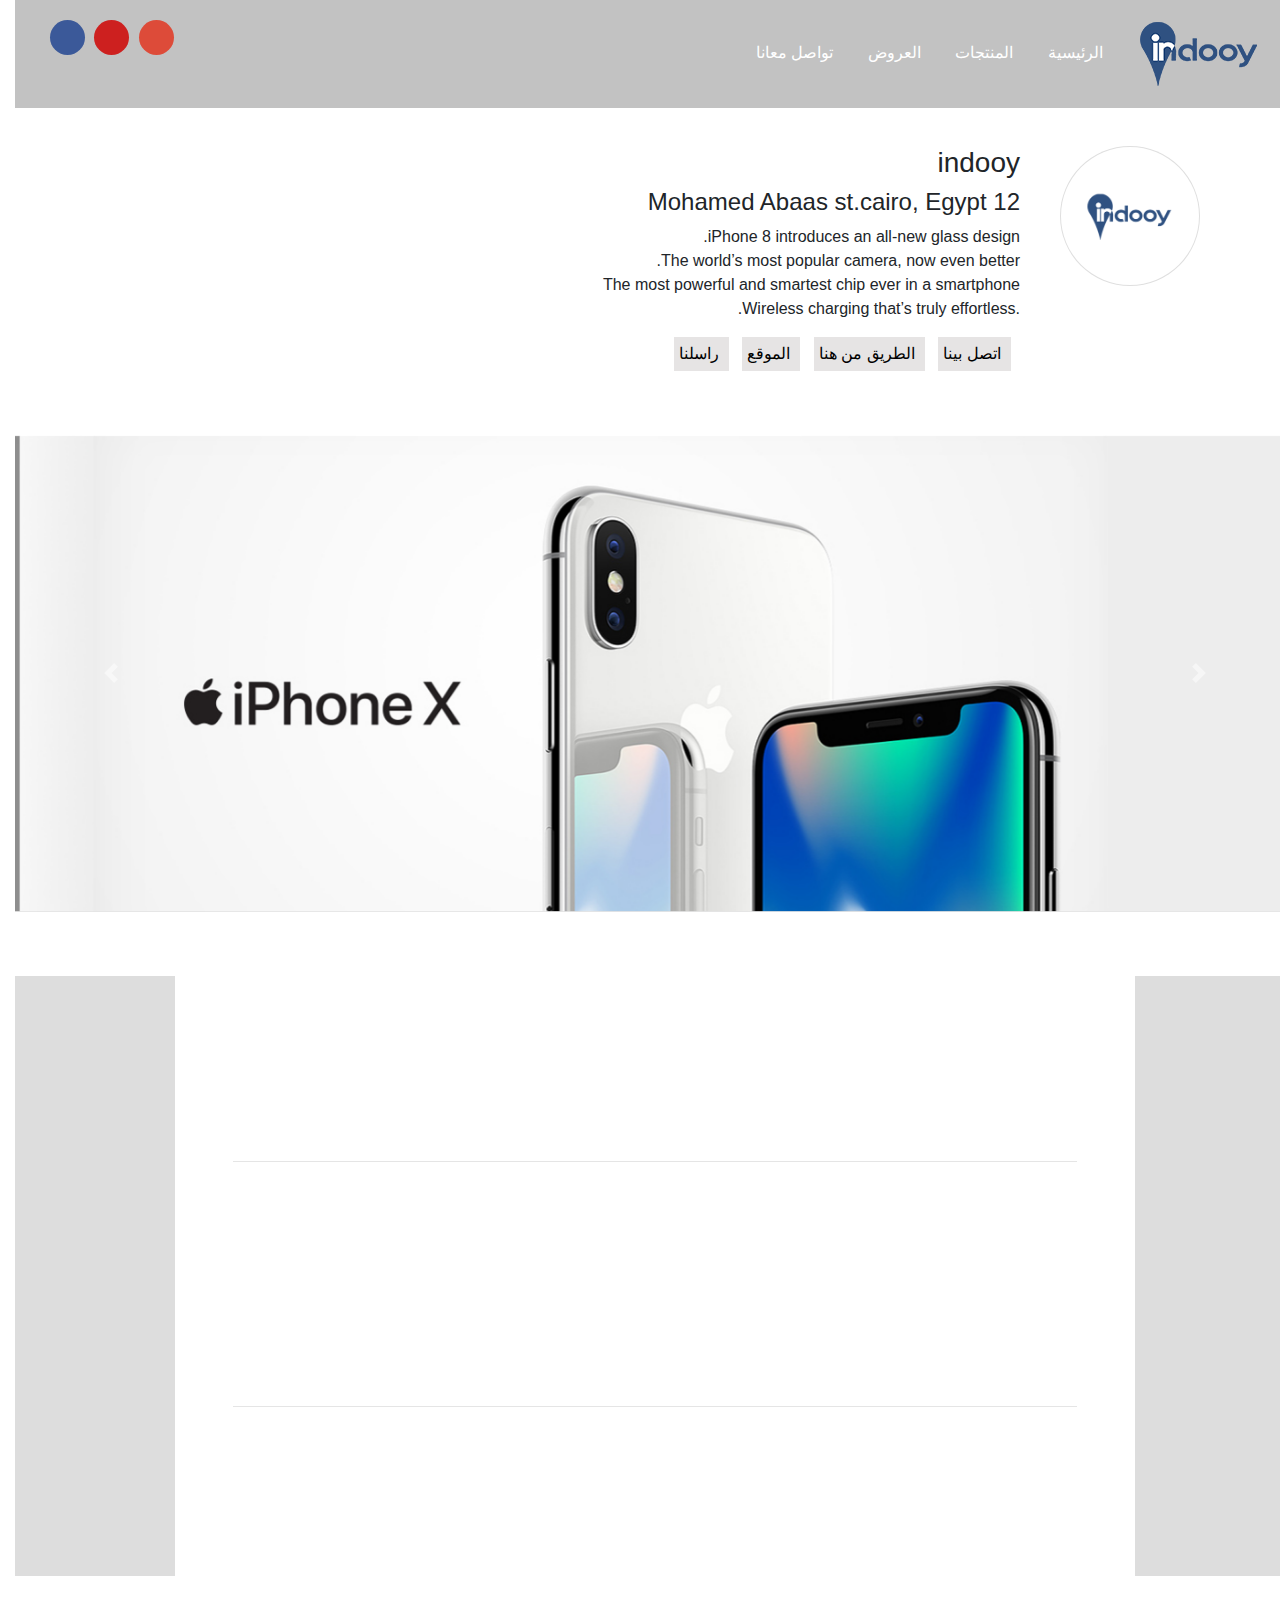
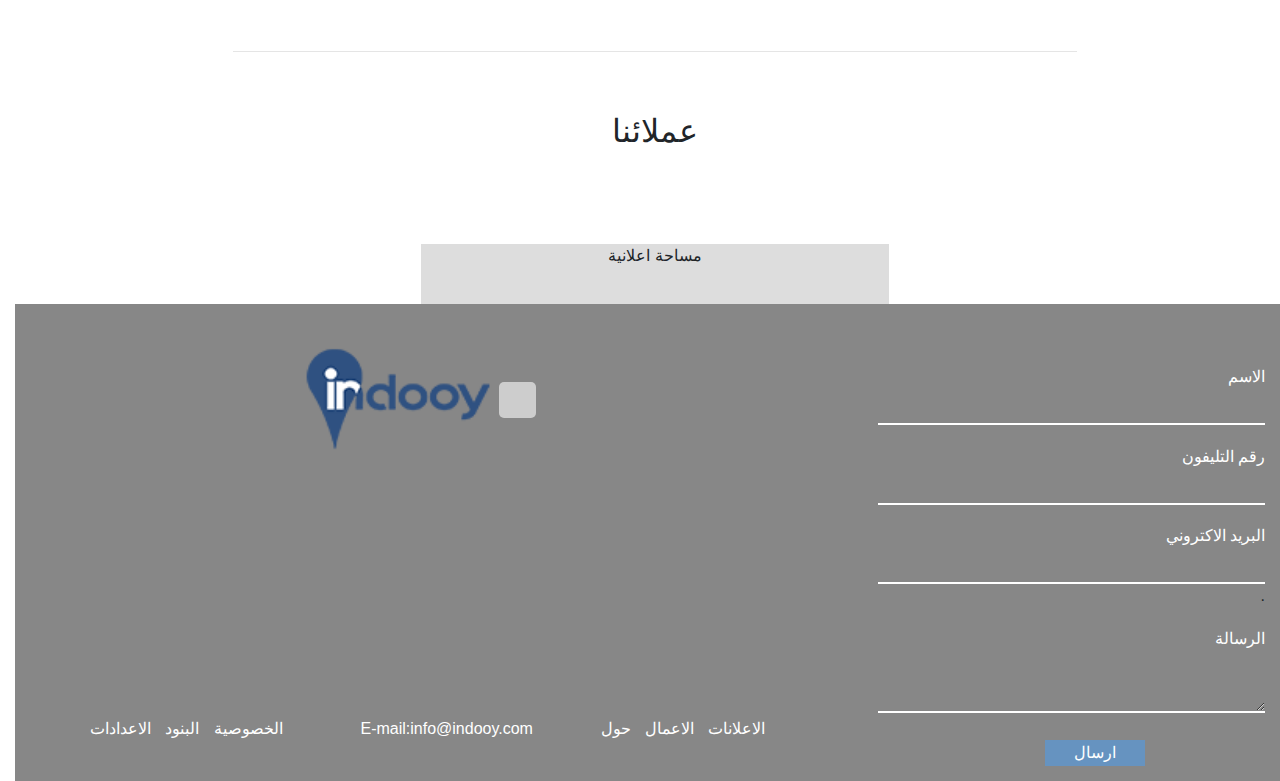
<file: index.html>
<!doctype html>
<html dir="rtl">

<head>
    <meta charset="utf-8">
    <meta name="viewport" content="width=device-width, initial-scale=1, shrink-to-fit=no">
    <!-- Bootstrap CSS -->

    <link rel="stylesheet" href="https://maxcdn.bootstrapcdn.com/bootstrap/4.0.0/css/bootstrap.min.css" integrity="sha384-Gn5384xqQ1aoWXA+058RXPxPg6fy4IWvTNh0E263XmFcJlSAwiGgFAW/dAiS6JXm"
        crossorigin="anonymous">
    <link rel="stylesheet" href="https://use.fontawesome.com/releases/v5.1.0/css/all.css" integrity="sha384-lKuwvrZot6UHsBSfcMvOkWwlCMgc0TaWr+30HWe3a4ltaBwTZhyTEggF5tJv8tbt"
        crossorigin="anonymous">
    <link rel="stylesheet" href="./assets/css/owl.carousel.min.css">
    <link rel="stylesheet" href="./assets/css/owl.theme.default.css">
<link rel="stylesheet" href="./assets/css/animate.css">
    <link rel="stylesheet" href="./assets/css/MainStyle.css">
    <link rel="stylesheet" href="./assets/css/MainResponsive.css">
    <title>Indooy company</title>
</head>

<body>
    <section id="topbar">
        <div class="container-fluid">
            <div class="row">
                <div class="col-12">
                    <div class="menu">
                        <ul>

                                <li>
                                      <a href="./index.html"><img src="./assets/img/logo3.png" alt=""></a> 
                                    </li>
                            <li>
                                <a href="./index.html">الرئيسية</a>
                            </li>
                            <li>
                                <a href="./products.html">المنتجات</a>
                            </li>
                            <li>
                                <a href="">العروض</a>
                            </li>
                            <li>
                                <a href="">تواصل معانا</a>
                            </li>
                        </ul>

                    </div>
                    <div class="social_links">
                        <ul>

                            <li>
                                <a href="" class="googleplus">
                                    <i class="fab fa-google-plus-g"></i>
                                </a>
                            </li>
                            <li>
                                <a href="" class="youtube">
                                    <i class="fab fa-youtube"></i>
                                </a>
                            </li>
                            <li>
                                <a href="#" class="facebook">
                                    <i class="fab fa-facebook-f"></i>
                                </a>
                            </li>
                        </ul>

                    </div>


                </div>

            </div>
        </div>
    </section>


    <!-- start header -->
    <section id="header">
        <div class="container">
            <div class="row">
                <div class="col-2">
                    <div class="card-container">
                        <div class="card">
                            <div class="side">
                                <img src="./assets/img/Untitled-1.png" alt="">
                            </div>
                            <div class="side back">
                                <img src="./assets/img/7.png" alt="">
                            </div>
                        </div>
                    </div>
                </div>
                <div class="col-10">
                    <div class="company_info wow fadeInRightBig" data-wow-duration="1s" data-wow-delay="1s"  >
                        <h3>indooy</h3>
                        <h4>12 Mohamed Abaas st.cairo, Egypt</h4>
                        <p>iPhone 8 introduces an all‑new glass design.
                            <br> The world’s most popular camera, now even better.
                            <br> The most powerful and smartest chip ever in a smartphone
                            <br>.Wireless charging that’s truly effortless. </p>

                    </div>

                    <div class="company_contact">
                        <ul> 
                            <li class="wow fadeIn" data-wow-delay="1s">
                                <a href="">
                                    <i class="fas fa-phone"></i>
                                    اتصل بينا
                                </a>
                            </li>
                            <li class="wow fadeIn" data-wow-duration="1s" data-wow-delay="1.5s">
                                <a href="">
                                    <i class="fas fa-map-marker-alt"></i>
                                    الطريق من هنا
                                </a>
                            </li>
                            <li class="wow fadeIn" data-wow-duration="1s" data-wow-delay="2s">
                                <a href="">
                                    <i class="fas fa-globe-africa"></i>
                                    الموقع
                                </a>
                            </li>
                            <li class="wow fadeIn" data-wow-duration="1s" data-wow-delay="2.5s">
                                <a href="">
                                    <i class="fas fa-envelope"></i>
                                    راسلنا
                                </a>
                            </li>
                        </ul>

                    </div>

                </div>

            </div>
        </div>
    </section>


    <!-- start slider -->
    <section id="slider">
        <div id="carouselExampleControls" class="carousel slide carousel-fade" data-ride="carousel ">
            <div class="carousel-inner">
                <div class="carousel-item active">
                    <img class="d-block w-100" src="./assets/img/slider.jpg" alt="First slide">
                </div>
                <div class="carousel-item">
                    <img class="d-block w-100" src="./assets/img/slider.jpg" alt="Second slide">
                </div>
                <div class="carousel-item">
                    <img class="d-block w-100" src="./assets/img/slider.jpg" alt="Third slide">
                </div>
            </div>
            <a class="carousel-control-prev" href="#carouselExampleControls" role="button" data-slide="prev">
                <span class="carousel-control-prev-icon" aria-hidden="true"></span>
                <span class="sr-only">Previous</span>
            </a>
            <a class="carousel-control-next" href="#carouselExampleControls" role="button" data-slide="next">
                <span class="carousel-control-next-icon" aria-hidden="true"></span>
                <span class="sr-only">Next</span>
            </a>
        </div>
    </section>

    <!-- start content -->

    <section id="content">
        <div class="row">
            <div class="col-12">
                <div class="row">
                    <div class="col-2">
                        <div class="right_content"></div>
                    </div>

                    <div class="col-8">
                        <div class="row content_descrip">
                            <div class="col-12">

                                <div class="content_info  wow slideInDown" data-wow-delay="1s">
                                    <h2>من نحن</h2>
                                    <p> ¬¬¬شركة اندوى (اندوي مصر المحدودة) هي الناشر الرسمي للمنتجات التي تحمل علامة اندوى التجارية
                                        في مصر. تأسست اندوى عام 2018، كما تُعد المالك الوحيد للعلامات التجارية indooy™ ،وindooy.com™
                                        وmobile wave™ وmobilewave.com™ و™ في مصر. لقد تطورنا لنصبح شركة بحث محلية واقليمية
                                        ونسعى للعالمية بشكل اعلامى متعدد لنقدم لكم العديد من الحلول الإلكترونية المزيد
                                    </p>
                                </div>
                                <hr>
                            </div>


                            <div class="col-12">

                                <div class="content_info wow slideInDown" data-wow-duration="1s" data-wow-delay="1.5s">
                                    <h2>رؤيتنا</h2>
                                    <p> ¬¬¬شركة اندوى (اندوي مصر المحدودة) هي الناشر الرسمي للمنتجات التي تحمل علامة اندوى التجارية
                                        في مصر. تأسست اندوى عام 2018، كما تُعد المالك الوحيد للعلامات التجارية indooy™ ،وindooy.com™
                                        وmobile wave™ وmobilewave.com™ و™ في مصر. لقد تطورنا لنصبح شركة بحث محلية واقليمية
                                        ونسعى للعالمية بشكل اعلامى متعدد لنقدم لكم العديد من الحلول الإلكترونية المزيد
                                    </p>
                                </div>
                                <hr>
                            </div>


                            <div class="col-12">

                                <div class="content_info wow slideInDown"  data-wow-duration="1s" data-wow-delay="2s">
                                    <h2> مهمتنا</h2>
                                    <p> ¬¬¬شركة اندوى (اندوي مصر المحدودة) هي الناشر الرسمي للمنتجات التي تحمل علامة اندوى التجارية
                                        في مصر. تأسست اندوى عام 2018، كما تُعد المالك الوحيد للعلامات التجارية indooy™ ،وindooy.com™
                                        وmobile wave™ وmobilewave.com™ و™ في مصر. لقد تطورنا لنصبح شركة بحث محلية واقليمية
                                        ونسعى للعالمية بشكل اعلامى متعدد لنقدم لكم العديد من الحلول الإلكترونية المزيد
                                    </p>
                                </div>
                                <hr>
                            </div>
                        </div>
                    </div>

                    <div class="col-2">
                        <div class="left_content"></div>
                    </div>


                </div>

            </div>
        </div>
    </section>




    <!-- start brands -->

    <section id="brands" style="direction:ltr">
        <div class="container">
            <div class="row">
                <div class="col-12">
                    <div class="brands_header">
                        <h2>عملائنا</h2>
                    </div>
                </div>
            </div>
            <div class=" owl-carousel owl-theme">
                <div class="item">
                    <a href="">
                        <img src="./assets/img/adidas-logo-png-black-0.png" alt="">
                    </a>
                </div>
                <div class="item">
                    <a href="">
                        <img class="img-fluid" src="./assets/img/beats-electronics-logo-vector-png-beats-electronics-logo-png-828.png" alt="">
                    </a>
                </div>
                <div class="item">
                    <a href="">
                        <img class="img-fluid" src="./assets/img/EA_Sports_Logo.png" alt="">
                    </a>
                </div>
                <div class="item">
                    <a href="">
                        <img src="./assets/img/adidas-logo-png-black-0.png" alt="">
                    </a>
                </div>
            </div>
        </div>
    </section>


    <!-- start bottom adv -->
    <section id="bottom_adv">
        <div class="container">
            <div class="row">
                <div class="col-12">
                    <div class="bottom_adv_content">
                        مساحة اعلانية
                    </div>
                </div>
            </div>
        </div>


    </section>

    <!-- start foooter -->

    <section id="footer">
        <div class="container-fluid">
            <div class="row">
                <div class="col-4">
                    <div class="form_contact">
                        <form action="">
                            <!-- name -->
                            <div class="contact_info">
                                <label for="name">الاسم</label>
                                <input type="text" id="name" dir="auto">
                            </div>

                            <!-- phone -->
                            <div class="contact_info">
                                <label for="phone">رقم التليفون</label>
                                <input type="text" id="phone" dir="auto">
                            </div>

                            <!-- email -->
                            <div class="contact_info">
                                <label for="mail">البريد الاكتروني</label>
                                <input type="email" id="mail" dir="auto">.
                            </div>

                            <!-- message -->
                            <div class="contact_info">
                                <label for="message">الرسالة</label>
                                <textarea name="" id="message" dir="auto"></textarea>
                            </div>
                            <button type="submit">ارسال</button>

                        </form>
                    </div>

                </div>

                <div class="col-8">
                    <div class="indooy_footer">
                        <div class="row first_row">
                            <div class="col-12">
                                <div class="indooy_search">
                                    <div class="box">
                                        <div class="container-2">
                                            <a class="icon search_icon" href="">
                                                <i class="fa fa-search"></i>
                                            </a>
                                            <input class="search_input" type="search" id="search" placeholder="Search.." dir="auto" />
                                        </div>
                                    </div>
                                    <div class="indooy_search_logo">
                                        <img src="./assets/img/logo3.png" alt="">
                                    </div>

                                </div>
                            </div>


                        </div>

                        <div class="row  second_row">
                            <div class="col-4">
                                <ul class="first_list">
                                    <li>
                                        <a href="">الاعلانات</a>
                                    </li>
                                    <li>
                                        <a href="">الاعمال</a>
                                    </li>
                                    <li>
                                        <a href="">حول</a>
                                    </li>
                                </ul>
                            </div>
                            <div class="col-4">
                                <div class="Email">
                                    <p>E-mail:info@indooy.com</p>
                                </div>
                            </div>
                            <div class="col-4">
                                <ul class="second_list">
                                    <li>
                                        <a href="">الخصوصية</a>
                                    </li>
                                    <li>
                                        <a href="">البنود</a>
                                    </li>
                                    <li>
                                        <a href="">الاعدادات</a>
                                    </li>
                                </ul>
                            </div>
                        </div>

                    </div>

                </div>

            </div>
        </div>

    </section>




    <script src="https://code.jquery.com/jquery-3.2.1.slim.min.js" integrity="sha384-KJ3o2DKtIkvYIK3UENzmM7KCkRr/rE9/Qpg6aAZGJwFDMVNA/GpGFF93hXpG5KkN"
        crossorigin="anonymous"></script>
    <script src="https://cdnjs.cloudflare.com/ajax/libs/popper.js/1.12.9/umd/popper.min.js" integrity="sha384-ApNbgh9B+Y1QKtv3Rn7W3mgPxhU9K/ScQsAP7hUibX39j7fakFPskvXusvfa0b4Q"
        crossorigin="anonymous"></script>
    <script src="https://maxcdn.bootstrapcdn.com/bootstrap/4.0.0/js/bootstrap.min.js" integrity="sha384-JZR6Spejh4U02d8jOt6vLEHfe/JQGiRRSQQxSfFWpi1MquVdAyjUar5+76PVCmYl"
        crossorigin="anonymous"></script>

    <script src="./assets/js/owl.carousel.js"></script>
<script src="./assets/js/wow.min.js"></script>
    <script src="./assets/js/Main.js"></script>

    <script>
        new WOW().init();
        </script>

</body>

</html>
</file>
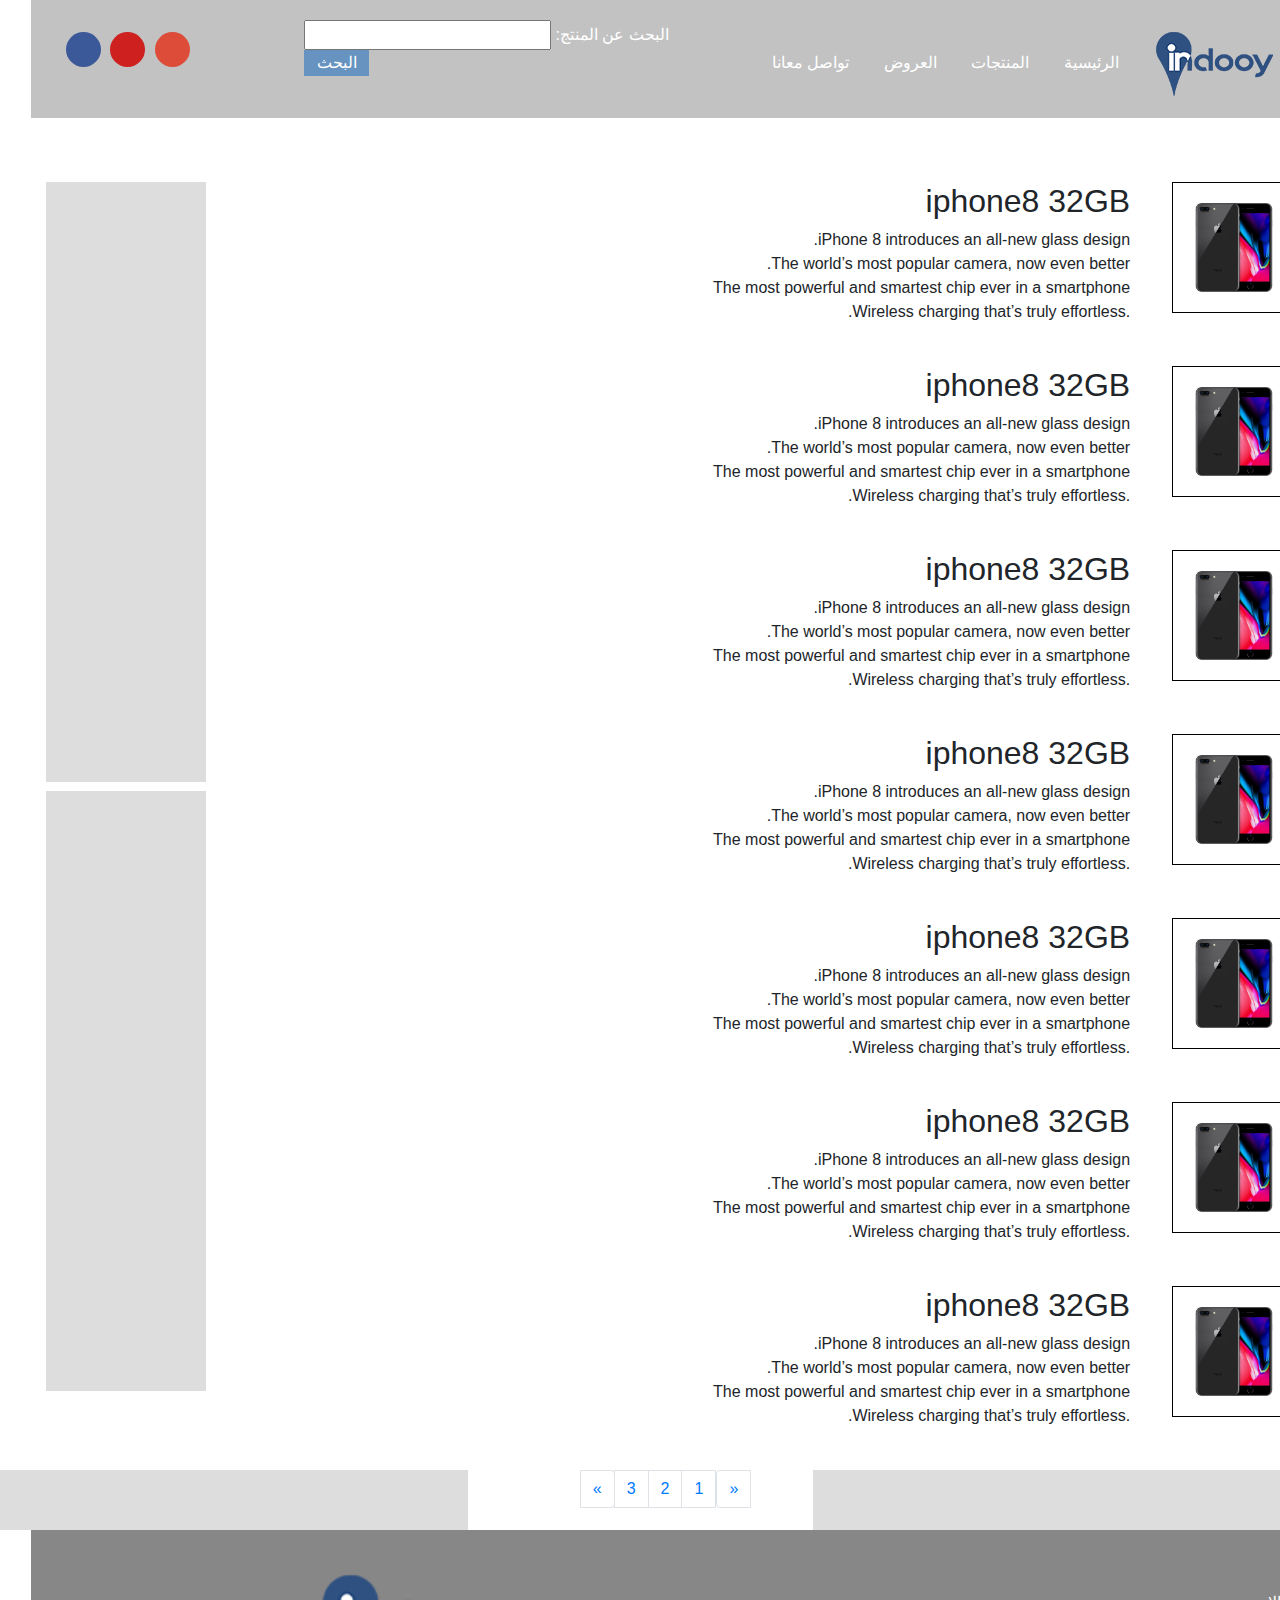
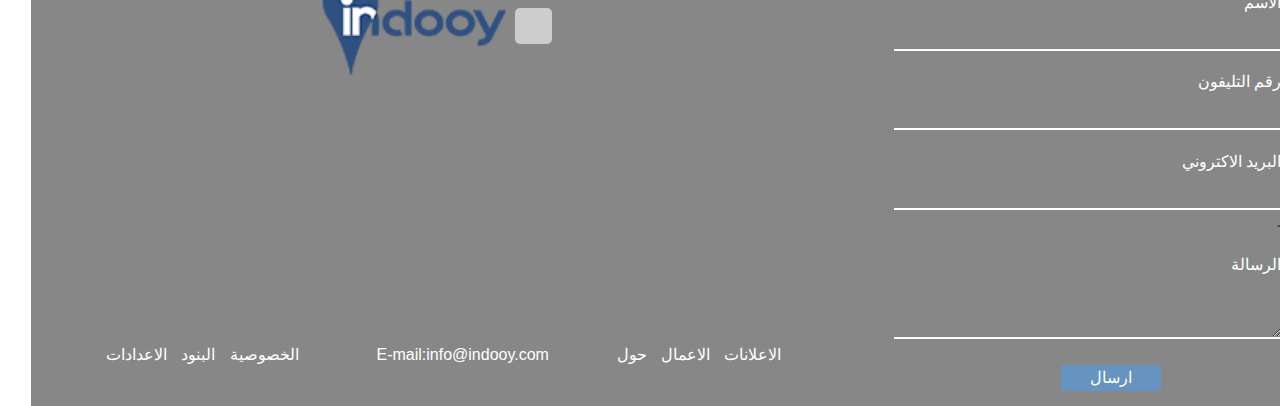
<file: products.html>
<!doctype html>
<html dir="rtl">

<head>
    <meta charset="utf-8">
    <meta name="viewport" content="width=device-width, initial-scale=1, shrink-to-fit=no">
    <!-- Bootstrap CSS -->

    <link rel="stylesheet" href="https://maxcdn.bootstrapcdn.com/bootstrap/4.0.0/css/bootstrap.min.css" integrity="sha384-Gn5384xqQ1aoWXA+058RXPxPg6fy4IWvTNh0E263XmFcJlSAwiGgFAW/dAiS6JXm"
        crossorigin="anonymous">
    <link rel="stylesheet" href="https://use.fontawesome.com/releases/v5.1.0/css/all.css" integrity="sha384-lKuwvrZot6UHsBSfcMvOkWwlCMgc0TaWr+30HWe3a4ltaBwTZhyTEggF5tJv8tbt"
        crossorigin="anonymous">
    <link rel="stylesheet" href="./assets/css/owl.carousel.min.css">
    <link rel="stylesheet" href="./assets/css/owl.theme.default.css">
<link rel="stylesheet" href="./assets/css/animate.css">
    <link rel="stylesheet" href="./assets/css/lightbox.css">
    <link rel="stylesheet" href="./assets/css/MainStyle.css">
    <link rel="stylesheet" href="./assets/css/ProductStyle.css">

    <title>Indooy company</title>
</head>

<body>
    <section id="topbar">
        <div class="container-fluid">
            <div class="row">
                <div class="col-12">
                    <div class="menu">
                        <ul>
                            <li>
                              <a href="./index.html"><img src="./assets/img/logo3.png" alt=""></a>  
                            </li>
                            <li>
                                <a href="./index.html">الرئيسية</a>
                            </li>
                            <li>
                                <a href="./products.html">المنتجات</a>
                            </li>
                            <li>
                                <a href="">العروض</a>
                            </li>
                            <li>
                                <a href="">تواصل معانا</a>
                            </li>

                            <li class="search_content">
                                <div class="search">

                                    
                                    <form action="">
                                            <span>البحث عن المنتج:</span>
                                            <input type="text" dir="auto">
                                 <button type="submit">البحث</button>
                                    </form>
                                
                                </div>
                            </li>
                        </ul>

                      

                    </div>
                    <div class="social_links">
                        <ul>

                            <li>
                                <a href="" class="googleplus">
                                    <i class="fab fa-google-plus-g"></i>
                                </a>
                            </li>
                            <li>
                                <a href="" class="youtube">
                                    <i class="fab fa-youtube"></i>
                                </a>
                            </li>
                            <li>
                                <a href="#" class="facebook">
                                    <i class="fab fa-facebook-f"></i>
                                </a>
                            </li>
                        </ul>

                    </div>


                </div>

            </div>
        </div>
    </section>
<!-- start products content -->

<section id="products">
    <div class="container-fluid">
<div class="row">
<div class="col-12">
<div class="row">
<div class="col-10 product_info">
<div class="product_image " >
<img  class="img-fluid " src="./assets/img/iphone8-plus-spgray-select-2017.jpg" alt="">

<div class="product_image_overlay">
<button class="lightbox" data-img="./assets/img/iphone8-plus-spgray-select-2017.jpg">
    <i class="fas fa-search-plus"></i>
</button>
</div>




</div>
<div class="product_content">
    <h2>iphone8 32GB</h2>
    <p>iPhone 8 introduces an all‑new glass design.
            <br> The world’s most popular camera, now even better.
            <br> The most powerful and smartest chip ever in a smartphone
            <br>.Wireless charging that’s truly effortless. </p>

</div>
</div>
<div class="col-10 product_info">
        <div class="product_image">
        <img  class="img-fluid  " src="./assets/img/iphone8-plus-spgray-select-2017.jpg" alt="">

    <div class="product_image_overlay">
        <button class="lightbox" data-img="./assets/img/iphone8-plus-spgray-select-2017.jpg">
            <i class="fas fa-search-plus"></i>
        </button>
    </div>
        </div>
        <div class="product_content">
            <h2>iphone8 32GB</h2>
            <p>iPhone 8 introduces an all‑new glass design.
                    <br> The world’s most popular camera, now even better.
                    <br> The most powerful and smartest chip ever in a smartphone
                    <br>.Wireless charging that’s truly effortless. </p>
        
        </div>
        </div>

        <div class="col-10 product_info">
                <div class="product_image">
                <img class="img-fluid" src="./assets/img/iphone8-plus-spgray-select-2017.jpg" alt="">
                <div class="product_image_overlay">
                    <button class="lightbox" data-img="./assets/img/iphone8-plus-spgray-select-2017.jpg">
                        <i class="fas fa-search-plus"></i>
                    </button>
                </div>
                </div>
                <div class="product_content">
                    <h2>iphone8 32GB</h2>
                    <p>iPhone 8 introduces an all‑new glass design.
                            <br> The world’s most popular camera, now even better.
                            <br> The most powerful and smartest chip ever in a smartphone
                            <br>.Wireless charging that’s truly effortless. </p>
                
                </div>
                </div>


                <div class="col-10 product_info">
                        <div class="product_image">
                        <img class="img-fluid" src="./assets/img/iphone8-plus-spgray-select-2017.jpg" alt="">
                        <div class="product_image_overlay">
                            <button class="lightbox" data-img="./assets/img/iphone8-plus-spgray-select-2017.jpg">
                                <i class="fas fa-search-plus"></i>
                            </button>
                        </div>
                        </div>
                        <div class="product_content">
                            <h2>iphone8 32GB</h2>
                            <p>iPhone 8 introduces an all‑new glass design.
                                    <br> The world’s most popular camera, now even better.
                                    <br> The most powerful and smartest chip ever in a smartphone
                                    <br>.Wireless charging that’s truly effortless. </p>
                        
                        </div>
                        </div>

                        <div class="col-10 product_info">
                                <div class="product_image">
                                <img class="img-fluid" src="./assets/img/iphone8-plus-spgray-select-2017.jpg" alt="">
                                <div class="product_image_overlay">
                                    <button class="lightbox" data-img="./assets/img/iphone8-plus-spgray-select-2017.jpg">
                                        <i class="fas fa-search-plus"></i>
                                    </button>
                                </div>
                                </div>
                                <div class="product_content">
                                    <h2>iphone8 32GB</h2>
                                    <p>iPhone 8 introduces an all‑new glass design.
                                            <br> The world’s most popular camera, now even better.
                                            <br> The most powerful and smartest chip ever in a smartphone
                                            <br>.Wireless charging that’s truly effortless. </p>
                                
                                </div>
                                </div>


                                <div class="col-10 product_info">
                                        <div class="product_image">
                                        <img class="img-fluid" src="./assets/img/iphone8-plus-spgray-select-2017.jpg" alt="">
                                        <div class="product_image_overlay">
                                            <button class="lightbox" data-img="./assets/img/iphone8-plus-spgray-select-2017.jpg">
                                                <i class="fas fa-search-plus"></i>
                                            </button>
                                        </div>
                                        </div>
                                        <div class="product_content">
                                            <h2>iphone8 32GB</h2>
                                            <p>iPhone 8 introduces an all‑new glass design.
                                                    <br> The world’s most popular camera, now even better.
                                                    <br> The most powerful and smartest chip ever in a smartphone
                                                    <br>.Wireless charging that’s truly effortless. </p>
                                        
                                        </div>
                                        </div>
                                        <div class="col-10 product_info">
                                                <div class="product_image">
                                                <img class="img-fluid" src="./assets/img/iphone8-plus-spgray-select-2017.jpg" alt="">
                                                <div class="product_image_overlay">
                                                    <button class="lightbox" data-img="./assets/img/iphone8-plus-spgray-select-2017.jpg">
                                                        <i class="fas fa-search-plus"></i>
                                                    </button>
                                                </div>
                                                </div>
                                                <div class="product_content">
                                                    <h2>iphone8 32GB</h2>
                                                    <p>iPhone 8 introduces an all‑new glass design.
                                                            <br> The world’s most popular camera, now even better.
                                                            <br> The most powerful and smartest chip ever in a smartphone
                                                            <br>.Wireless charging that’s truly effortless. </p>
                                                
                                                </div>
                                                </div>

<div class="col-2 left_content_adv">

        <div class="left_content"></div> <br> <br>
        <div class="left_content"></div>


</div>
</div>
</div>
</div>
</div>

</section>


<section id="bottomAdv_pagnition">
<div class="container-fluid">
    <div class="row col-12">
        <div class="col-4">
<div class="bottomAdv_pagnition_adv"></div>

        </div>

<div class="col-4">
<div class="pagination">
        <nav aria-label="Page navigation example">
                <ul class="pagination">
                  <li class="page-item">
                    <a class="page-link" href="#" aria-label="Previous">
                      <span aria-hidden="true">&laquo;</span>
                      <span class="sr-only">Previous</span>
                    </a>
                  </li>
                  <li class="page-item"><a class="page-link" href="#">1</a></li>
                  <li class="page-item"><a class="page-link" href="#">2</a></li>
                  <li class="page-item"><a class="page-link" href="#">3</a></li>
                  <li class="page-item">
                    <a class="page-link" href="#" aria-label="Next">
                      <span aria-hidden="true">&raquo;</span>
                      <span class="sr-only">Next</span>
                    </a>
                  </li>
                </ul>
              </nav>

</div>

</div>


<div class="col-4">
        <div class="bottomAdv_pagnition_adv"></div>
        
                </div>
    
    </div>
</div>
</section>


    <!-- start foooter -->

    <section id="footer">
            <div class="container-fluid">
                <div class="row">
                    <div class="col-4">
                        <div class="form_contact">
                            <form action="">
                                <!-- name -->
                                <div class="contact_info">
                                    <label for="name">الاسم</label>
                                    <input type="text" id="name" dir="auto">
                                </div>
    
                                <!-- phone -->
                                <div class="contact_info">
                                    <label for="phone">رقم التليفون</label>
                                    <input type="text" id="phone" dir="auto">
                                </div>
    
                                <!-- email -->
                                <div class="contact_info">
                                    <label for="mail">البريد الاكتروني</label>
                                    <input type="email" id="mail" dir="auto">.
                                </div>
    
                                <!-- message -->
                                <div class="contact_info">
                                    <label for="message">الرسالة</label>
                                    <textarea name="" id="message" dir="auto"></textarea>
                                </div>
                                <button type="submit">ارسال</button>
    
                            </form>
                        </div>
    
                    </div>
    
                    <div class="col-8">
                        <div class="indooy_footer">
                            <div class="row first_row">
                                <div class="col-12">
                                    <div class="indooy_search">
                                        <div class="box">
                                            <div class="container-2">
                                                <a class="icon search_icon" href="">
                                                    <i class="fa fa-search"></i>
                                                </a>
                                                <input class="search_input" type="search" id="search" placeholder="Search.." dir="auto" />
                                            </div>
                                        </div>
                                        <div class="indooy_search_logo">
                                            <img src="./assets/img/logo3.png" alt="">
                                        </div>
    
                                    </div>
                                </div>
    
    
                            </div>
    
                            <div class="row  second_row">
                                <div class="col-4">
                                    <ul class="first_list">
                                        <li>
                                            <a href="">الاعلانات</a>
                                        </li>
                                        <li>
                                            <a href="">الاعمال</a>
                                        </li>
                                        <li>
                                            <a href="">حول</a>
                                        </li>
                                    </ul>
                                </div>
                                <div class="col-4">
                                    <div class="Email">
                                        <p>E-mail:info@indooy.com</p>
                                    </div>
                                </div>
                                <div class="col-4">
                                    <ul class="second_list">
                                        <li>
                                            <a href="">الخصوصية</a>
                                        </li>
                                        <li>
                                            <a href="">البنود</a>
                                        </li>
                                        <li>
                                            <a href="">الاعدادات</a>
                                        </li>
                                    </ul>
                                </div>
                            </div>
    
                        </div>
    
                    </div>
    
                </div>
            </div>
    
        </section>


 









    <script src="https://code.jquery.com/jquery-3.2.1.slim.min.js" integrity="sha384-KJ3o2DKtIkvYIK3UENzmM7KCkRr/rE9/Qpg6aAZGJwFDMVNA/GpGFF93hXpG5KkN"
        crossorigin="anonymous"></script>
    <script src="https://cdnjs.cloudflare.com/ajax/libs/popper.js/1.12.9/umd/popper.min.js" integrity="sha384-ApNbgh9B+Y1QKtv3Rn7W3mgPxhU9K/ScQsAP7hUibX39j7fakFPskvXusvfa0b4Q"
        crossorigin="anonymous"></script>
    <script src="https://maxcdn.bootstrapcdn.com/bootstrap/4.0.0/js/bootstrap.min.js" integrity="sha384-JZR6Spejh4U02d8jOt6vLEHfe/JQGiRRSQQxSfFWpi1MquVdAyjUar5+76PVCmYl"
        crossorigin="anonymous"></script>

    <script src="./assets/js/owl.carousel.js"></script>
  <script src="./assets/js/lightbox.js"></script>
<script src="./assets/js/wow.min.js"></script>
    <script src="./assets/js/Main.js"></script>
    <script>
        new WOW().init();
        </script>
</body>

</html>
</file>
<file: assets/css/MainStyle.css>
body {
  overflow-x: hidden; }

#topbar {
  background-color: #c2c2c2;
  padding: 20px; }
  #topbar ul {
    margin: 0;
    padding: 0;
    list-style-type: none; }
    #topbar ul li {
      display: inline-block; }
  #topbar .menu {
    float: right; }
    #topbar .menu li {
      margin-left: 10px; }
      #topbar .menu li a {
        color: #fff;
        text-decoration: none; }
  #topbar .social_links {
    float: left; }
    #topbar .social_links li {
      margin-right: 5px; }
      #topbar .social_links li a {
        display: inline-block;
        width: 35px;
        height: 35px;
        border-radius: 50%;
        text-align: center; }
        #topbar .social_links li a i {
          margin-top: 9px;
          color: #fff; }
      #topbar .social_links li .facebook {
        background-color: #3b5999; }
      #topbar .social_links li .googleplus {
        background-color: #dd4b39; }
      #topbar .social_links li .youtube {
        background-color: #cd201f; }
  #topbar .menu li {
    margin-left: 30px !important; }

#header {
  margin-top: 3%; }
  #header .card-container {
    cursor: pointer;
    height: 140px;
    perspective: 600;
    position: relative;
    width: 140px;
    margin: auto; }
  #header .card {
    height: 100%;
    position: absolute;
    transform-style: preserve-3d;
    transition: all 1s ease-in-out;
    width: 100%;
    border-radius: 50%; }
  #header .card:hover {
    transform: rotateY(180deg); }
  #header .card .side {
    backface-visibility: hidden;
    border-radius: 50%;
    height: 100%;
    position: absolute;
    overflow: hidden;
    width: 100%; }
  #header .card .side img {
    width: 150px;
    margin-top: 31%;
    margin-right: -3%; }
  #header .card .back {
    text-align: center;
    transform: rotateY(180deg); }
  #header .card .back img {
    width: 150px;
    margin-top: -5%;
    margin-right: -3%; }
  #header .company_info {
    text-align: right; }
  #header .company_contact {
    text-align: right; }
    #header .company_contact ul {
      margin: 0;
      padding: 0;
      list-style-type: none; }
      #header .company_contact ul li {
        display: inline-block;
        background-color: #e6e4e4;
        padding: 5px;
        margin-right: 1%; }
        #header .company_contact ul li a {
          color: #000;
          text-decoration: none; }
          #header .company_contact ul li a i {
            padding-left: 5px; }

#slider {
  margin-top: 5%; }

#content {
  margin-top: 5%; }
  #content .right_content {
    width: 160px;
    height: 600px;
    background-color: #ddd;
    float: right; }
  #content .content_descrip .col-12 {
    margin-bottom: 5%; }
    #content .content_descrip .col-12 .content_info {
      text-align: center; }
      #content .content_descrip .col-12 .content_info p {
        margin-bottom: 5%; }
  #content .left_content {
    width: 160px;
    height: 600px;
    background-color: #ddd;
    float: left; }

#brands .brands_header {
  text-align: center;
  margin-bottom: 5%; }
#brands .owl-carousel a {
  display: inline-block;
  width: 150px; }
#brands .owl-carousel .owl-stage-outer {
  text-align: center; }

#bottom_adv {
  margin-top: 3%; }
  #bottom_adv .bottom_adv_content {
    width: 468px;
    height: 60px;
    background-color: #ddd;
    margin: auto;
    text-align: center; }

#footer {
  background-color: #878787;
  padding: 15px; }
  #footer .form_contact form {
    text-align: right;
    margin-top: 12%; }
    #footer .form_contact form .contact_info {
      margin-bottom: 5%; }
      #footer .form_contact form .contact_info label {
        display: block !important;
        color: #fff; }
      #footer .form_contact form .contact_info input {
        background-color: transparent;
        border: 0;
        border-bottom: 2px solid #fff;
        width: 100%;
        outline: none; }
      #footer .form_contact form .contact_info textarea {
        background-color: transparent;
        border: 0;
        border-bottom: 2px solid #fff;
        width: 100%;
        outline: none; }
    #footer .form_contact form button {
      margin-right: 31%;
      width: 100px;
      cursor: pointer;
      background-color: #6693c0;
      color: #fff;
      border: 0; }
  #footer .indooy_search {
    margin-bottom: 2%;
    margin-top: 7%;
    width: 68%; }
    #footer .indooy_search .indooy_search_logo {
      width: 192px;
      height: 125px;
      margin: auto;
      display: inline-block; }
      #footer .indooy_search .indooy_search_logo img {
        width: 100%;
        margin-top: -15%; }
    #footer .indooy_search .box {
      display: inline-block;
      margin-left: 0%; }
    #footer .indooy_search .container-2 {
      width: 300px;
      vertical-align: middle;
      white-space: nowrap;
      position: relative; }
    #footer .indooy_search .container-2 input#search {
      width: 36px;
      height: 36px;
      background: #ffffff96;
      border: none;
      font-size: 10pt;
      float: left;
      color: #262626;
      padding-left: 35px;
      -webkit-border-radius: 5px;
      -moz-border-radius: 5px;
      border-radius: 5px;
      color: #fff;
      -webkit-transition: width .55s ease;
      -moz-transition: width .55s ease;
      -ms-transition: width .55s ease;
      -o-transition: width .55s ease;
      transition: width .55s ease; }
    #footer .indooy_search .container-2 input#search::-webkit-input-placeholder {
      color: #65737e; }
    #footer .indooy_search .container-2 input#search:-moz-placeholder {
      /* Firefox 18- */
      color: #65737e; }
    #footer .indooy_search .container-2 .icon {
      position: absolute;
      margin-top: 7px;
      z-index: 1;
      color: #fff;
      left: 3%; }
    #footer .indooy_search .container-2 input#search:focus,
    #footer .indooy_search .container-2 input#search:active {
      outline: none;
      width: 300px; }
    #footer .indooy_search .container-2:hover input#search {
      width: 300px; }
    #footer .indooy_search .container-2:hover .icon {
      color: #93a2ad; }
  #footer ul {
    margin: 0;
    padding: 0;
    list-style-type: none; }
    #footer ul li {
      display: inline-block;
      padding-right: 10px; }
      #footer ul li a {
        color: #FFF; }
  #footer .first_list {
    text-align: left; }
  #footer .second_list {
    text-align: right; }
  #footer .Email {
    text-align: center;
    color: #fff; }
  #footer .second_row {
    margin-top: 25%; }

/*# sourceMappingURL=MainStyle.css.map */
</file>
<file: assets/css/MainResponsive.css>
@media (max-width: 575.98px) {
  #topbar .menu li {
    margin-left: 0 !important; }

  #topbar .menu li img {
    width: 30px; }

  #topbar .menu li a {
    font-size: 10px; }

  #topbar .social_links li a {
    width: 25px;
    height: 25px; }

  #topbar .social_links li a i {
    margin-top: 7px;
    font-size: 12px; }

  #header .card-container {
    width: 60px;
    height: 60px; }

  #header .card .side img {
    width: 60px;
    margin-right: 1%; }

  #header .company_info h3 {
    font-size: 17px; }

  #header .company_info h4 {
    font-size: 15px; }

  #header .company_info p {
    font-size: 10px; }

  #header .company_contact ul li {
    padding: 2px; }

  #header .company_contact ul li a {
    font-size: 10px; } }

/*# sourceMappingURL=MainResponsive.css.map */
</file>
<file: assets/css/ProductStyle.css>
.show-lightbox {
  right: 0 !important; }

.lightbox__media img {
  width: 30%; }

#topbar .menu li {
  margin-left: 30px !important; }

#topbar .social_links {
  margin-top: 1%; }

#topbar .search_content {
  width: 433px; }

#topbar .search_content input {
  width: 57%; }

#topbar .search_content span {
  color: #fff; }

#topbar .search_content button {
  display: inline-block;
  width: 65px;
  text-align: center;
  background-color: #6693c0;
  color: #fff;
  border: 0;
  cursor: pointer; }

#products {
  margin-top: 5%;
  position: relative; }
  #products .product_info {
    margin-bottom: 2%; }
    #products .product_info .product_image {
      float: right;
      width: 12%;
      border: 1px solid #000;
      padding: 20px;
      position: relative; }
      #products .product_info .product_image .product_image_overlay {
        position: absolute;
        width: 100%;
        height: 100%;
        left: 0;
        bottom: 0;
        background-color: rgba(0, 0, 0, 0.7);
        text-align: center;
        animation: moveup 0.7s ease-in-out forwards;
        display: none; }
        #products .product_info .product_image .product_image_overlay button {
          margin-top: 40%;
          background-color: transparent;
          border: 0;
          cursor: pointer; }
          #products .product_info .product_image .product_image_overlay button i {
            color: #fff;
            font-size: 25px; }
      #products .product_info .product_image:hover .product_image_overlay {
        display: block; }
@keyframes moveup {
  0% {
    height: 0; }
  100% {
    height: 100%; } }
    #products .product_info .product_content {
      width: 84%;
      float: left;
      text-align: right; }
  #products .left_content_adv {
    position: absolute;
    top: 0%;
    left: 0%; }
  #products .left_content {
    width: 160px;
    height: 600px;
    background-color: #ddd;
    float: left;
    margin-bottom: 5%; }

#bottomAdv_pagnition .bottomAdv_pagnition_adv {
  width: 468px;
  height: 60px;
  background-color: #ddd;
  margin-left: 0 !important; }
#bottomAdv_pagnition .pagination nav {
  margin: auto; }

/*# sourceMappingURL=ProductStyle.css.map */
</file>
